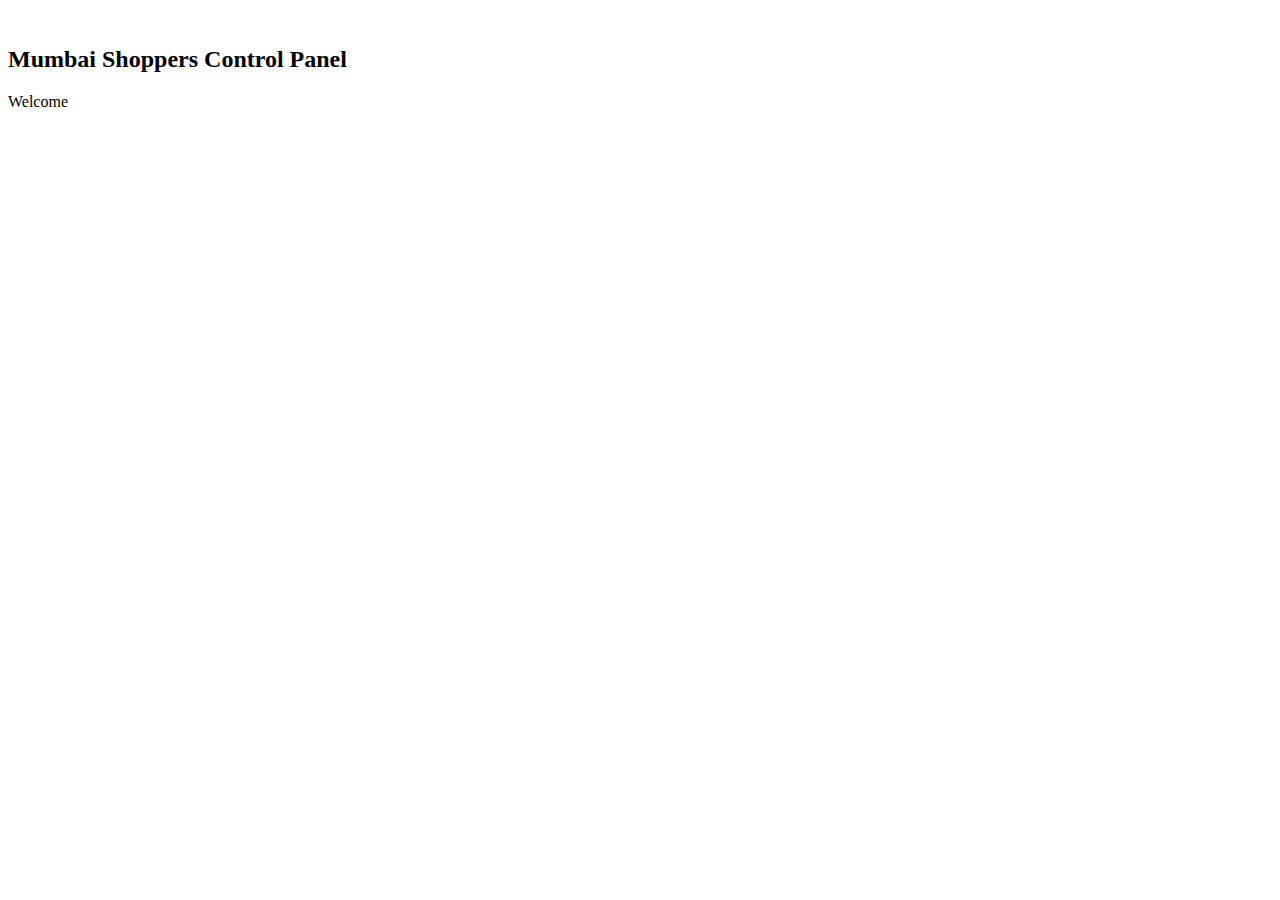
<file: src/main/resources/templates/index.html>
<!DOCTYPE html>
<html xmlns="http://www.thymeleaf.org"
	xmlns:sec="https://www.thymeleaf.org/thymeleaf-extras-springsecurity5">
<head th:replace="fragments :: page_head('Home - Mumbai Shoppers')" />
<body>

	<div class="container-fluid">
		<div th:replace="navigation :: menu"></div>

		<br>

		<div>
			<h2>Mumbai Shoppers Control Panel</h2>
			Welcome

			<a class="link-primary" th:href="@{/account}"
				sec:authentication="principal.fullname"></a>
			<span sec:authentication="principal.authorities"></span>
		</div>

		<br>

		<div th:replace="fragments :: footer"></div>

	</div>

</body>
</html>
</file>
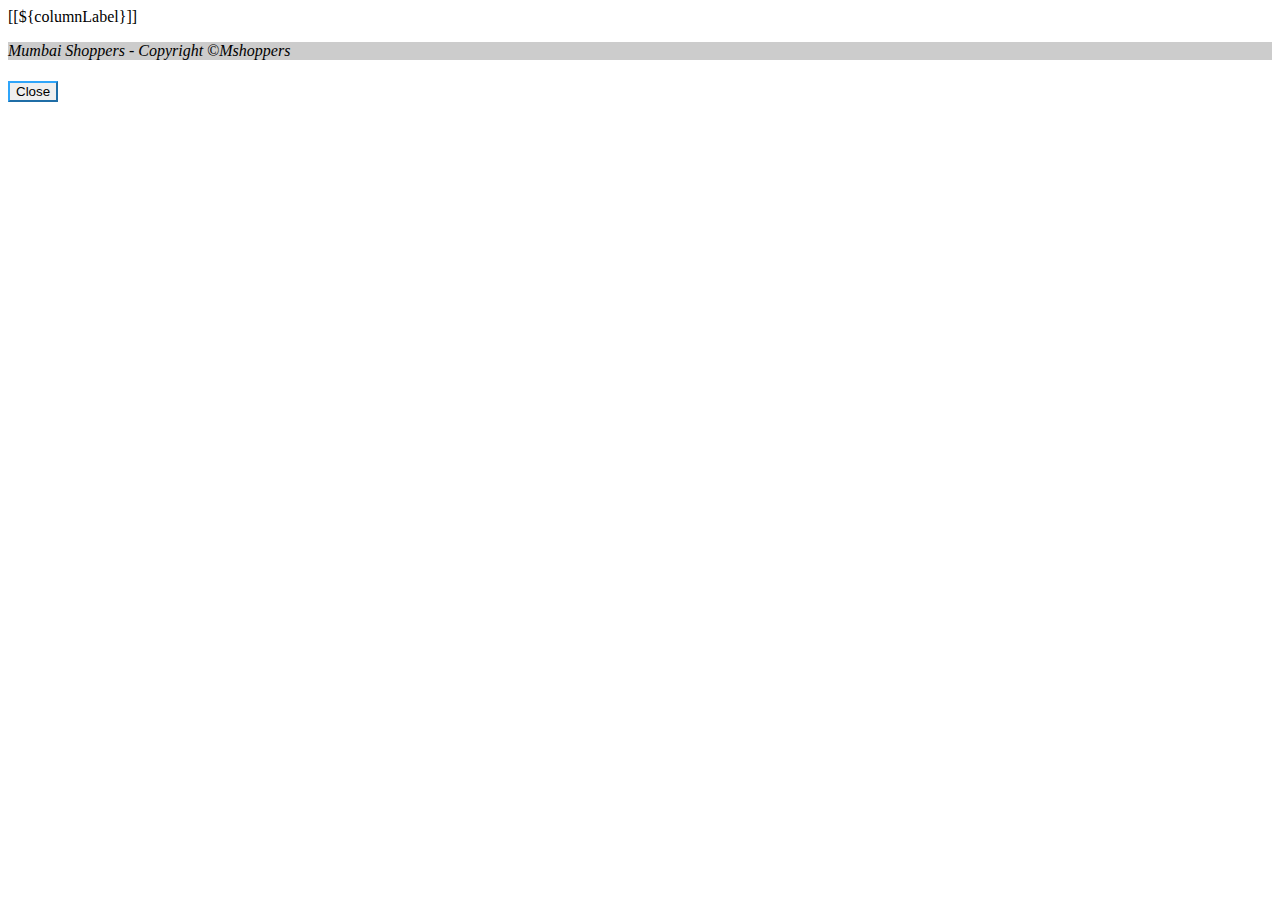
<file: src/main/resources/templates/fragments.html>
<!DOCTYPE html>
<html xmlns="http://www.thymeleaf.org">
<head th:fragment="page_head(title)">
<meta http-equiv="Content-Type" content="text/html; charset=UTF-8">
<meta name="viewport"
	content="width=device-width, initial-scale=1.0, minimum-scale=1.0">

<title>[[${title}]]</title>

<link rel="stylesheet" type="text/css"
	th:href="@{/webjars/bootstrap/css/bootstrap.min.css}">
<link rel="stylesheet" type="text/css" th:href="@{/style.css}">
<link rel="stylesheet" type="text/css" th:href="@{/fontawesome/all.css}">

<script type="text/javascript" th:src="@{/js/common.js}"></script>
<script type="text/javascript" th:src="@{/webjars/jquery/jquery.min.js}"></script>
<script type="text/javascript"
	th:src="@{/webjars/bootstrap/js/bootstrap.min.js}"></script>
</head>
<body>
	<th th:fragment="column_link(fieldName, columnLabel, removeTag)"
		th:remove="${removeTag}" class="text-center"><a
			class="text-black"
			th:href="@{/users/page/{currentPage}?sortField={sortField}&sortDir={sortDir}&keyword={keyword}(currentPage=${currentPage}, sortField=${fieldName}, sortDir=${sortField != fieldName ? 'asc' : reverseSortDir}, keyword=${keyword==null ? '' : keyword})}">
			[[${columnLabel}]]</a> <span th:if="${sortField == fieldName}"
		th:class="${sortDir == 'asc' ? 'fas fa-sort-up' : 'fas fa-sort-down'}"></span></th>

	<div th:fragment="footer">
		<p class="text-center m-3 p-3 text-white"
			style="background-color: rgba(0, 0, 0, 0.2)">
			<em>Mumbai Shoppers - Copyright &copy;Mshoppers</em>
		</p>
	</div>

	<!-- Warning and Success pop-ups -->
	<div class="modal fade text-center" id="modalDialog" th:fragment="pop-up">
		<div class="modal-dialog">
			<div class="modal-content">
				<div class="modal-header text-center"
					style="background-color: #2fa5fa !important; color: white">
					<h4 class="modal-title" id="modalTitleGeneral"></h4>
				</div>

				<div class="modal-body">
					<span id="modalBody"></span>
				</div>

				<div class="modal-footer">
					<button type="button" class="btn btn-outline-danger btn-lg"
						aria-pressed="true" data-bs-dismiss="modal"
						style="border-color: #2fa5fa !important;">Close</button>
				</div>
			</div>
		</div>
	</div>
</body>
</html>
</file>
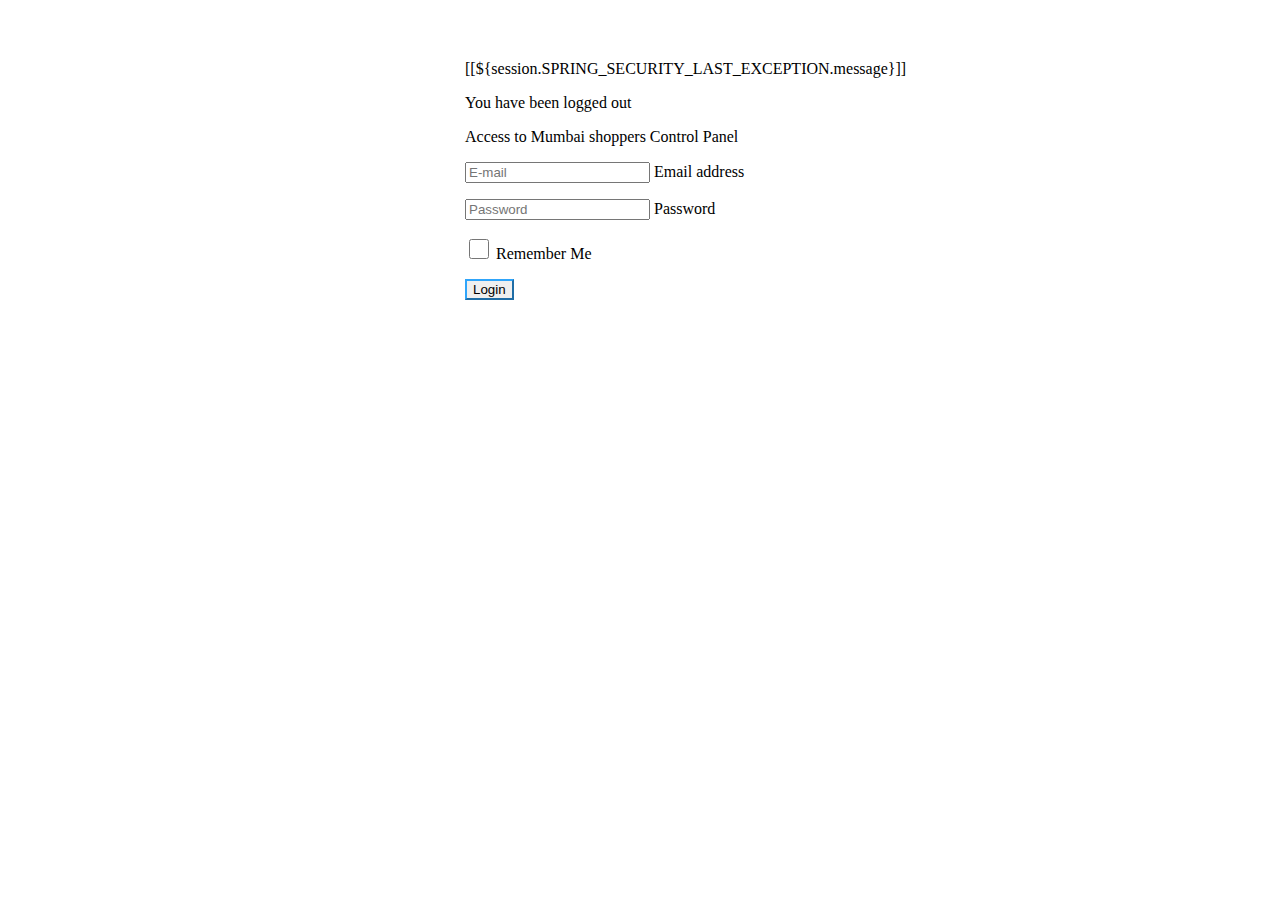
<file: src/main/resources/templates/login.html>
<!DOCTYPE html>
<html xmlns="http://www.thymeleaf.org">
<head>

<meta http-equiv="Content-Type" content="text/html; charset=UTF-8">
<meta name="viewport"
	content="width=device-width, initial-scale=1.0, minimum-scale=1.0">

<title>Login - Mumbai Shoppers Admin</title>

<link rel="stylesheet" type="text/css"
	th:href="@{/webjars/bootstrap/css/bootstrap.min.css}">
<link rel="stylesheet" type="text/css" th:href="@{/style.css}">
<link rel="stylesheet" type="text/css" th:href="@{/fontawesome/all.css}">

<script type="text/javascript" th:src="@{/webjars/jquery/jquery.min.js}"></script>
<script type="text/javascript"
	th:src="@{/webjars/bootstrap/js/bootstrap.min.js}"></script>

</head>
<body>

	<div class="container-fluid text-center">

		<div>
			<img class="rounded fa-fade" th:src="@{/images/logo.png}">
		</div>

		<br>

		<div>
			<form th:action="@{/login}" method="post"
				style="max-width: 350px; margin: 0 auto">

				<div th:if="${param.error}">
					<p class="text-danger">[[${session.SPRING_SECURITY_LAST_EXCEPTION.message}]]</p>
				</div>

				<div th:if="${param.logout}">
					<p class="text-warning">You have been logged out</p>
				</div>

				<div class="border border-secondary rounded p-3">
					<p>Access to Mumbai shoppers Control Panel</p>
					<p class="form-floating mb-3">
						<input type="email" placeholder="E-mail" name="email"
							class="form-control" id="floatingInput" required />
						<label for="floatingInput">Email address</label>
					</p>
					<p class="form-floating">
						<input type="password" placeholder="Password" name="password"
							class="form-control" id="floatingPassword" required />
						<label for="floatingPassword">Password</label>
					</p>
					<p>
						<input class="mt-3" type="checkbox" name="remember-me"
							id="remember-me" style="width: 20px; height: 20px;" />
						<label class="mb-2">Remember Me</label>
					</p>
					<p>
						<input type="submit" value="Login" class="btn btn-outline-primary"
							style="border-color: #2fa5fa !important;" />
					</p>
				</div>
			</form>
		</div>

		<br>

		<div th:replace="fragments :: footer"></div>

	</div>

	<script type="text/javascript">
		window.onload = function() {
			setTimeout(function() {
				$("#logoIcon").removeClass("fa-beat");
			}, 500);
		};
	</script>

</body>
</html>
</file>
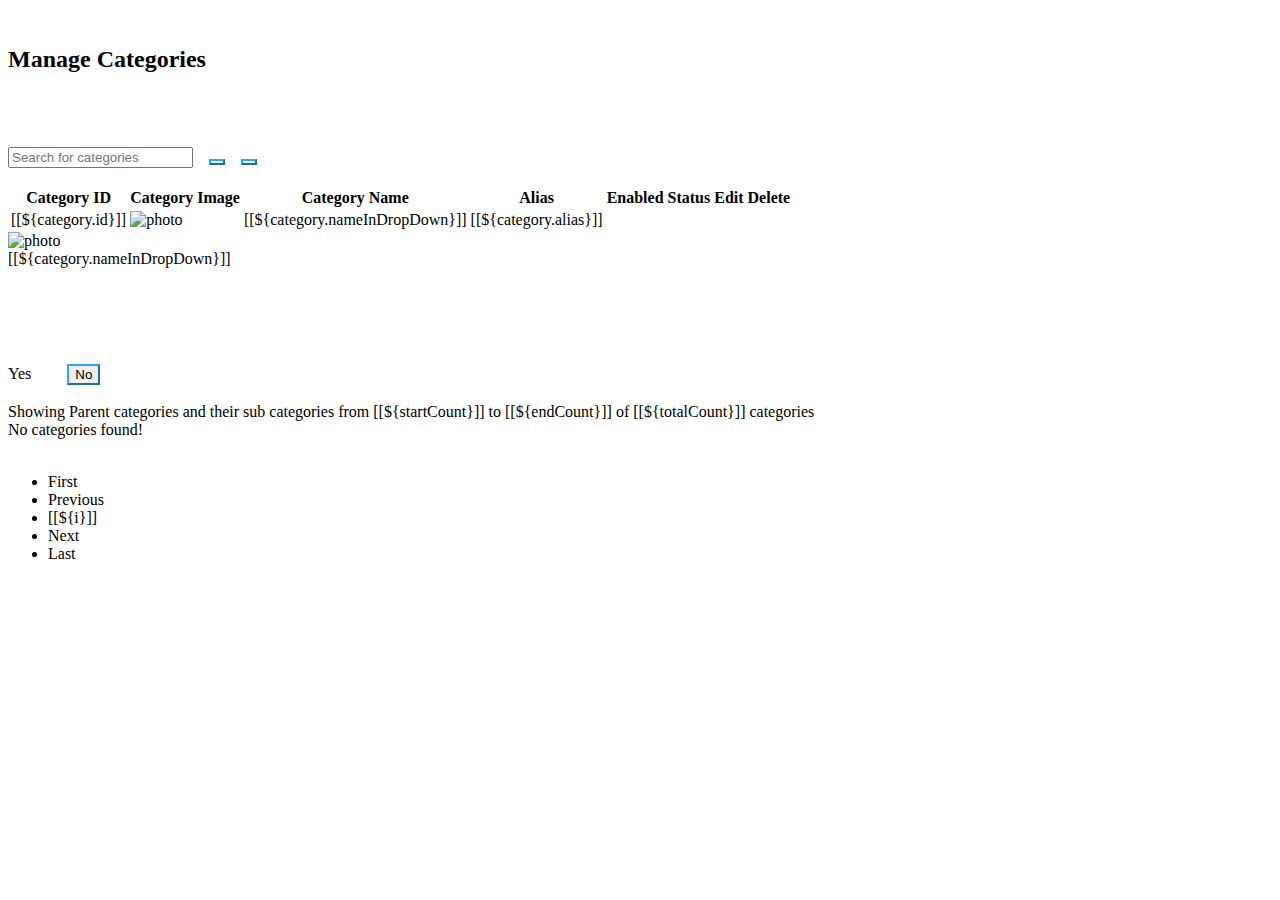
<file: src/main/resources/templates/category_pages/categories.html>
<!DOCTYPE html>
<html xmlns="http://www.thymeleaf.org">
<head th:replace="fragments :: page_head(${pageTitle})" />
<body>

	<div class="container-fluid">
		<div th:replace="navigation :: menu"></div>

		<br>

		<div>
			<h2>Manage Categories</h2>
			<br>
			<a th:href="@{/categories/new}" title="Create New Category"
				class="fas fa-user-plus fa-2x icon-dark"
				style="border-color: #2fa5fa !important;" aria-pressed="true"></a>
			&nbsp;&nbsp;
			<a th:href="@{/categories/export/csv}" title="Export to CSV"
				class="fas fa-file-csv fa-2x icon-dark"
				style="border-color: #2fa5fa !important;" aria-pressed="true">
				&nbsp;&nbsp; </a>
		</div>

		<br>

		<div>
			<form th:action="@{/categories/page/1}"
				class="form-inline d-flex flex-row">

				<input type="hidden" name="sortField" th:value="${sortField}">
				<input type="hidden" name="sortDir" th:value="${sortDir}">
				<input type="search" name="keyword" class="form-control col-3"
					required style="max-width: 250px;" th:value="${keyword}"
					placeholder="Search for categories">
				&nbsp;&nbsp;
				<button type="submit" title="Search"
					class="btn btn-outline-primary btn-sm"
					style="border-color: #2fa5fa !important;" aria-pressed="true">
					<i class="fas fa-search fa-2x icon-dark"></i>
				</button>
				&nbsp;&nbsp;
				<button type="button" class="btn btn-outline-danger btn-sm"
					title="Clear" aria-pressed="true"
					style="border-color: #2fa5fa !important;" onClick="clearFilter()">
					<i class="fas fa-eraser fa-2x icon-dark"></i>
				</button>
			</form>
		</div>

		<br>

		<div class="full-details">
			<table
				class="table table-responsive-xl table-striped table-bordered primary-color-background">
				<thead class="secondary-color-background">
					<tr>
						<th class="text-center">Category ID</th>

						<th class="text-center">Category Image</th>

						<th class="text-center"><a class="text-black"
								th:href="@{/categories/page/1?sortDir={sortDir}&sortField={sortField}&keyword={keyword}(sortDir = ${sortDir}, sortField = 'name', keyword = ${keyword == null ? '' : keyword})}">Category
								Name</a> <span th:if="${sortField == 'name'}"
							th:class="${sortDir == 'asc' ? 'fas fa-sort-up' : 'fas fa-sort-down'}"></span></th>

						<th class="hideable-column text-center"><a class="text-black"
								th:href="@{/categories/page/1?sortDir={sortDir}&sortField={sortField}&keyword={keyword}(sortDir = ${sortDir}, sortField = 'alias', keyword = ${keyword == null ? '' : keyword})}">Alias</a><span
							th:if="${sortField == 'alias'}"
							th:class="${sortDir == 'asc' ? 'fas fa-sort-up' : 'fas fa-sort-down'}"></span></th>

						<th class="text-center">Enabled Status</th>

						<th class="text-center">Edit</th>

						<th class="text-center">Delete</th>
					</tr>
				</thead>
				<tbody>
					<tr th:each="category : ${categories}">
						<td class="text-center">[[${category.id}]]</td>
						<td class="text-center"><img
								alt="photo" th:src="@{${category.CategoryImagePath}}"
								style="max-width: 100px; max-height: 200px;"></td>
						<td class="text-center">[[${category.nameInDropDown}]]</td>
						<td class="hideable-column text-center">[[${category.alias}]]</td>
						<td class="text-center"><a
								th:if="${category.isEnabled == true}"
								th:href="@{/category/changestatus/false/{id}(id=${category.id})}"
								class="fa-solid fa-check fa-2x text-success"
								title="Disable this User"></a> <a
								th:if="${category.isEnabled == false}"
								th:href="@{/category/changestatus/true/{id}(id=${category.id})}"
								class="fa-solid fa-xmark fa-2x text-danger"
								title="Enable this User"></a></td>
						<td class="text-center"><a
								th:href="@{/category/edit/{id}(id=${category.id})}"
								class="fa-solid fa-user-pen fa-2x icon-secondary"
								title="Edit this category"></a></td>
						<td class="text-center"><a
								th:categoryIdDelete="${category.id}"
								th:categoryName="${category.name}"
								th:if="${category.hasChildren == false}"
								class="fa-solid fa-trash-can fa-2x text-danger link-delete make-hand-cursor"
								title="Delete this user"></a></td>
					</tr>
				</tbody>
			</table>
		</div>
		
		<!-- For Smaller screens -->
			<div class="less-details">
				<div th:each="category : ${categories}" class="row m-1">
					<div class="col-4">
						<span th:if="${category.image == null}"
							class="fas fa-portrait fa-2x icon-secondary"></span>
						<img th:if="${category.image!= null}" alt="photo"
							th:src="@{${category.CategoryImagePath}}"
							style="max-width: 100px; max-height: 200px;">
					</div>
					<div class="col-8">
						<div>[[${category.nameInDropDown}]]</div>
						<div clas="mt-2">
							<a th:if="${category.isEnabled == true}"
								th:href="@{/category/changestatus/false/{id}(id=${category.id})}"
								class="fa-solid fa-check fa-2x text-success"
								title="Disable this Category"></a>
							<a th:if="${category.isEnabled == false}"
								th:href="@{/category/changestatus/true/{id}(id=${category.id})}"
								class="fa-solid fa-xmark fa-2x text-danger"
								title="Enable this Category"></a>
							&nbsp;&nbsp;
							<a th:href="@{/category/edit/{id}(id=${category.id})}"
								class="fa-solid fa-user-pen fa-2x icon-secondary"
								title="Edit this category"></a>
							&nbsp;&nbsp;
							<a th:categoryIdDelete="${category.id}"
								th:categoryName="${category.name}"
								th:if="${category.hasChildren == false}"
								class="fa-solid fa-trash-can fa-2x text-danger link-delete make-hand-cursor"
								title="Delete this Category"></a>
							&nbsp;&nbsp;
						</div>
					</div>
					<div>&nbsp;</div>
				</div>
			</div>
			
			<div class="modal fade text-center" id="deleteDialog">
				<div class="modal-dialog">
					<div class="modal-content">
						<div class="modal-header text-center bg-danger"
							style="color: white">
							<h4 class="modal-title" id="modalTitle">Please Confirm</h4>
						</div>

						<div class="modal-body">
							<span id="modalBodyDelete"></span>
						</div>

						<div class="modal-footer">
							<a type="button" class="btn btn-outline-danger btn-lg"
								style="border-color: #2fa5fa !important;" aria-pressed="true"
								id="deleteCategoryButton">Yes</a>
							&nbsp;&nbsp;&nbsp;&nbsp;&nbsp;&nbsp;&nbsp;
							<button type="button" data-bs-dismiss="modal"
								class="btn btn-outline-primary btn-lg" aria-pressed="true"
								style="border-color: #2fa5fa !important;">No</button>

						</div>

					</div>
				</div>
			</div>

			<br>

			<!-- 		Pagination -->
			<div class="text-center m-1"
				th:if="${totalCount>0 && startCount<totalCount}">
				<span>Showing Parent categories and their sub categories from
					[[${startCount}]] to [[${endCount}]] of [[${totalCount}]]
					categories</span>
			</div>

			<div class="text-center m-1"
				th:if="${totalCount==0 || startCount>totalCount}">
				<span>No categories found!</span>
			</div>

			<br>

			<div th:if="${totalPages>1}">
				<nav aria-label="Page navigation example">
					<ul class="pagination justify-content-center flex-wrap">

						<li class="page-item">
							<a class="page-link"
								th:href="@{/categories/page/1/?sortField={sortField}&sortDir={sortDir}&keyword={keyword}(sortField=${sortField}, sortDir=${sortDir}, keyword=${keyword==null ? '' : keyword})}"
								id="firstPageButton">First</a>
						</li>

						<li class="page-item" th:if="${currentPage > 1}">
							<a class="page-link" id="previousPageButton"
								th:href="@{/categories/page/{previous}/?sortField={sortField}&sortDir={sortDir}&keyword={keyword}(previous = ${currentPage-1 == 0 ? currentPage : currentPage-1}, sortField=${sortField}, sortDir=${sortDir}, keyword=${keyword==null ? '' : keyword})}">Previous</a>
						</li>

						<li
							th:class="${currentPage != i ? 'page-item' : 'page-item active'}"
							th:each="i : ${#numbers.sequence(1, totalPages)}">
							<a class="page-link"
								th:href="@{/categories/page/{i}/?sortField={sortField}&sortDir={sortDir}&keyword={keyword}(i=${i}, sortField=${sortField}, sortDir=${sortDir}, keyword=${keyword==null ? '' : keyword})}">[[${i}]]</a>
						</li>

						<li class="page-item" th:if="${currentPage < totalPages}">
							<a class="page-link" id="nextPageButton"
								th:href="@{/categories/page/{next}/?sortField={sortField}&sortDir={sortDir}&keyword={keyword}(next = ${currentPage+1}, sortField=${sortField}, sortDir=${sortDir}, keyword=${keyword==null ? '' : keyword})}">Next</a>
						</li>

						<li class="page-item">
							<a class="page-link"
								th:href="@{/categories/page/{last}/?sortField={sortField}&sortDir={sortDir}&keyword={keyword}(last=${totalPages}, sortField=${sortField}, sortDir=${sortDir}, keyword=${keyword==null ? '' : keyword})}"
								id="lastPageButton">Last</a>
						</li>

					</ul>
				</nav>
			</div>


			<div th:replace="fragments :: pop-up"></div>


			<div th:replace="fragments :: footer"></div>

		<script>
			/* General dialog box for saving, updating user not found etc */
			flag = "[[${message}]]";
			window.onload = function() {
				if (flag != "") {
					showSuccessMessage();
					setTimeout(function() {
						$("#modalDialog").modal('hide');
					}, 3000);
				} else {

				}

			};

			function showSuccessMessage() {
				$("#modalTitleGeneral").text("[[${modalTitle}]]");
				$("#modalBody").text(flag);
				$("#modalDialog").modal('show');
			}

			function clearFilter() {
				window.location = "[[@{/categories}]]";
			};

			/* For deleting Categories */
			$(document).ready(
					function() {
						$(".link-delete").on(
								"click",
								function() {
									var location = "[[@{/categories/delete/}]]"
											+ $(this).attr("categoryIdDelete");
									$("#deleteCategoryButton").attr("href",
											location);
									$("#modalBodyDelete").text(
											"Do you want to delete category "
													+ $(this).attr(
															"categoryName")
													+ " ?");
									$("#deleteDialog").modal("show");

								});
					});
		</script>
</body>
</html>
</file>
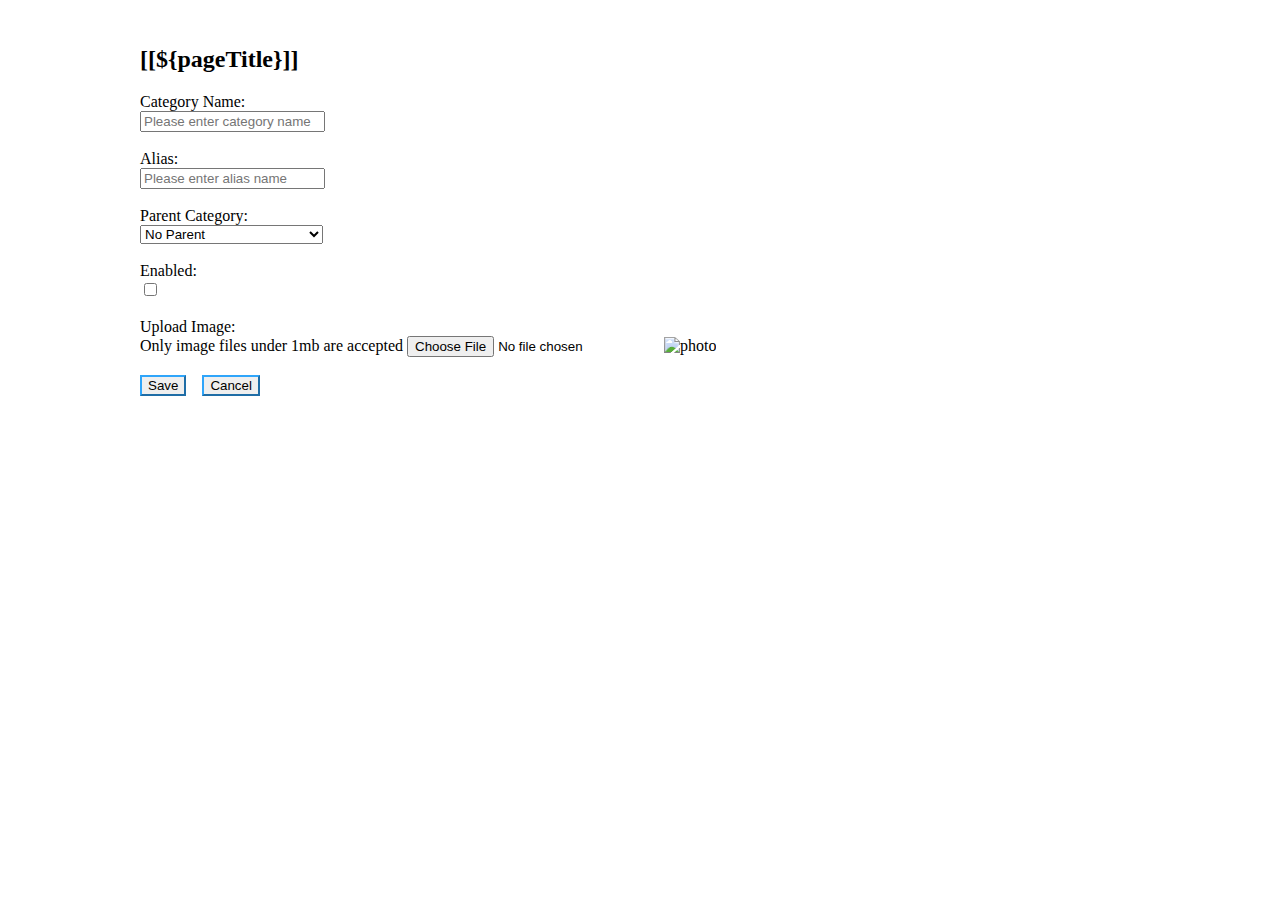
<file: src/main/resources/templates/category_pages/category_form.html>
<!DOCTYPE html>
<html xmlns="http://www.thymeleaf.org">
<head th:replace="fragments :: page_head(${pageTitle})" />
<body>

	<div class="container-fluid">
		<div th:replace="navigation :: menu"></div>

		<br>

		<form th:action="@{/categories/save}" th:object="${category}"
			method="post" style="max-width: 1000px; margin: 0 auto"
			onsubmit="return checkCategoryUnique(this)"
			enctype="multipart/form-data">

			<input type="hidden" id="id" th:field="*{id}">

			<div>
				<h2>
					<i class="fa-regular fa-circle-right"></i> [[${pageTitle}]]
				</h2>
			</div>

			<div class="border rounded p-3"
				style="border-color: #2fa5fa !important; border-width: thin medium !important;">

				<div class="form-group row p-2">
					<label class="col-sm-4 col-form-label">Category Name:</label>

					<div class="col-sm-8">

						<input class="form-control" type="text" th:field="*{name}"
							required minlength="3" maxlength="128" id="categoryName"
							placeholder="Please enter category name">

					</div>

				</div>

				<br>

				<div class="form-group row p-2">
					<label class="col-sm-4 col-form-label">Alias:</label>

					<div class="col-sm-8">

						<input class="form-control" type="text" th:field="*{alias}"
							required minlength="3" maxlength="64" id="categoryAlias"
							placeholder="Please enter alias name">

					</div>

				</div>

				<br>

				<div class="form-group row p-2">
					<label class="col-sm-4 col-form-label">Parent Category:</label>

					<div class="col-sm-8">

						<select class="form-select" th:field="*{parent}">
							<option value="0">No Parent</option>
							<th:block th:each="cat : ${categories}">
								<option th:value="${cat.id}">[[${cat.nameInDropDown}]]</option>
							</th:block>
						</select>

					</div>

				</div>

				<br>


				<div class="form-group row p-2">
					<label class="col-sm-4 col-form-label">Enabled: </label>

					<div class="col-sm-8">
						<input type="checkbox" th:field="*{isEnabled}" 
							class="form-check-input form-switch m-2" />
					</div>

				</div>

				<br>

				<div class="form-group row p-2">
					<label class="col-sm-4 col-form-label">Upload Image: </label>

					<div class="col-sm-6">
						<label for="formFileLabel" class="form-label icon-secondary">Only
							image files under 1mb are accepted</label>
						<input type="file" class="form-control mb-3" id="formFile"
							name="imageFile" accept="image/png, image/jpeg" />
						<img alt="photo" class="img-fluid" id="thumbnail"
							th:src="@{${category.CategoryImagePath}}">
						<input type="hidden" id="categoryImageID" th:field="*{image}">
					</div>

				</div>

				<br>

				<div class="text-center">

					<input type="submit" value="Save"
						class="btn btn-outline-primary btn-lg"
						style="border-color: #2fa5fa !important;" aria-pressed="true" />
					&nbsp;&nbsp;
					<input type="button" value="Cancel"
						class="btn btn-outline-danger btn-lg" aria-pressed="true"
						style="border-color: #2fa5fa !important;" id="buttonCancel" />

				</div>

			</div>
		</form>

		<br>

		<div th:replace="fragments :: pop-up"></div>

		<div th:replace="fragments :: footer"></div>

	</div>

	<script type="text/javascript">
		moduleUrl = "[[@{/categories}]]";
		$("document").ready(function() {
			isImagePresent = $("#categoryImageID").val();
			if (isImagePresent === undefined || isImagePresent === "") {
				$("#formFile").attr("required", "true");
			}
		});

		function checkCategoryUnique(form) {
			url = "[[@{/categories/check_category}]]";
			categoryName = $("#categoryName").val();
			categoryAlias = $("#categoryAlias").val();
			categoryId = $("#id").val();
			csrf_value = $("input[name='_csrf']").val();

			params = {
				name : categoryName,
				alias : categoryAlias,
				id : categoryId,
				_csrf : csrf_value
			};

			$.post(
					url,
					params,
					function(response) {
						var result = JSON.parse(response);
						if (result.status === "true") {
							form.submit();
						} else if (result.status === "false") {
							showWarningModal("Oops! Duplicate entries found!",
									result.message);
						} else {
							showWarningModal("Server error: 500",
									"Could not connect to server, sorry");
						}
					}).fail(
					function() {
						showWarningModal("Server error: 500",
								"Could not connect to server, sorry");
					});
			return false;
		};
	</script>
	<script th:src="@{/js/common_form.js}"></script>

</body>
</html>
</file>
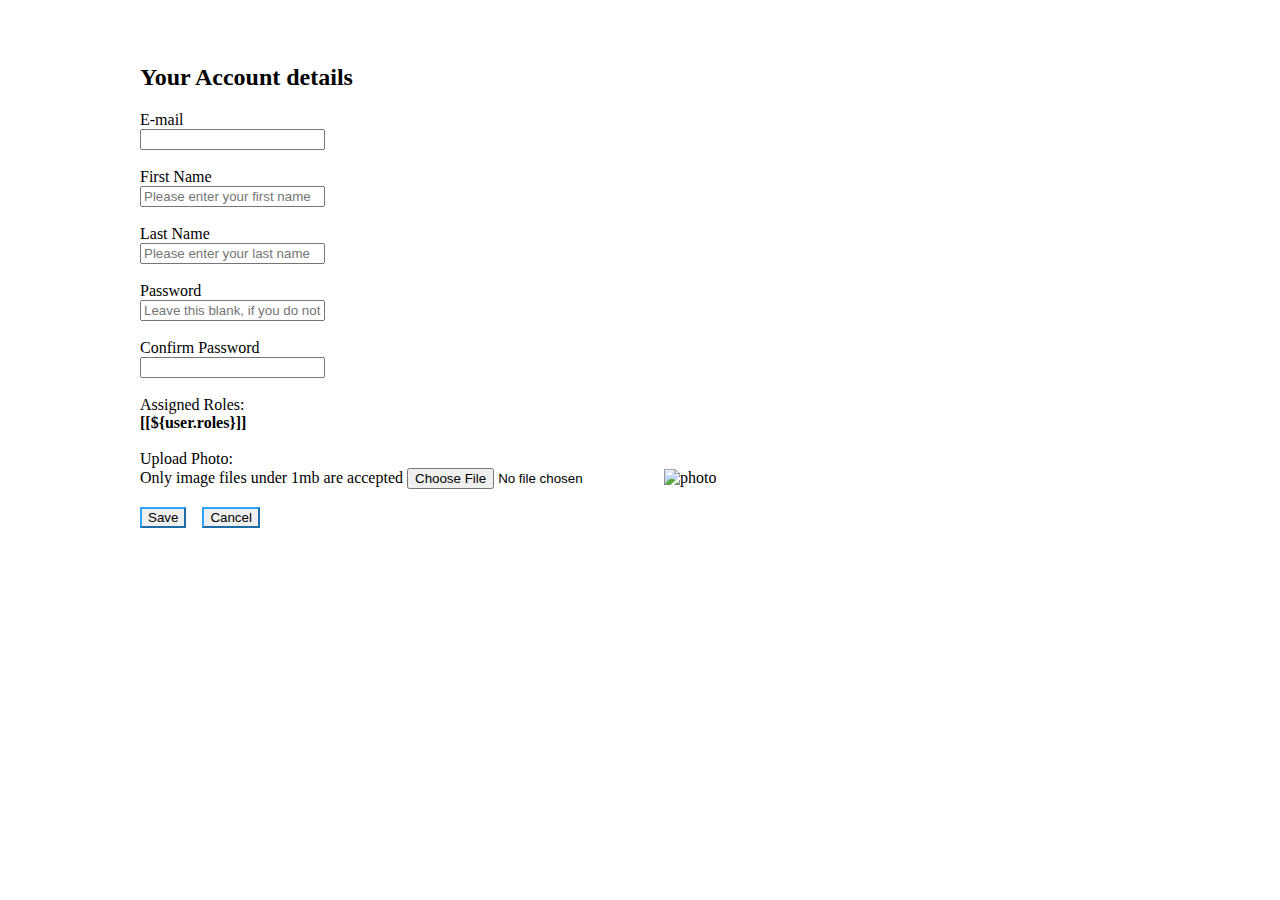
<file: src/main/resources/templates/user_pages/account_form.html>
<!DOCTYPE html>
<html xmlns="http://www.thymeleaf.org">
<head th:replace="fragments :: page_head('Your Account details')" />
<body>

	<div class="container-fluid">
		<div th:replace="navigation :: menu"></div>

		<br> <br>

		<form th:action="@{/account/update}" th:object="${user}" method="post"
			style="max-width: 1000px; margin: 0 auto"
			enctype="multipart/form-data">

			<input type="hidden" th:field="*{id}">

			<div>
				<h2>
					<i class="fa-regular fa-circle-right"></i> Your Account details
				</h2>
			</div>

			<div class="border rounded p-3"
				style="border-color: #2fa5fa !important; border-width: thin medium !important;">

				<div class="form-group row p-2">
					<label class="col-sm-4 col-form-label">E-mail</label>

					<div class="col-sm-8">

						<input class="form-control" type="email" th:field="*{email}"
							readonly="readonly">

					</div>

				</div>

				<br>

				<div class="form-group row p-2">
					<label class="col-sm-4 col-form-label">First Name</label>

					<div class="col-sm-8">

						<input class="form-control" type="text" th:field="*{firstName}"
							required minlength="1" maxlength="45"
							placeholder="Please enter your first name">

					</div>

				</div>

				<br>

				<div class="form-group row p-2">
					<label class="col-sm-4 col-form-label">Last Name</label>

					<div class="col-sm-8">

						<input class="form-control" type="text" th:field="*{lastName}"
							required minlength="1" maxlength="45"
							placeholder="Please enter your last name">

					</div>

				</div>

				<br>

				<div class="form-group row p-2">
					<label class="col-sm-4 col-form-label">Password</label>

					<div class="col-sm-8">
						<input class="form-control" type="password" th:field="*{password}"
							placeholder="Leave this blank, if you do not want to change the password"
							minlength="8" maxlength="20"
							oninput="checkPasswordMatch(document.getElementById('confirmPassword'))">
					</div>

				</div>

				<br>

				<div class="form-group row p-2">
					<label class="col-sm-4 col-form-label">Confirm Password</label>

					<div class="col-sm-8">
						<input class="form-control" oninput="checkPasswordMatch(this)"
							id="confirmPassword" type="password" minlength="8" maxlength="20">
					</div>

				</div>

				<br>

				<div class="form-group row p-2">
					<label class="col-sm-4 col-form-label">Assigned Roles: </label>

					<div class="col-sm-8">
						<span><b>[[${user.roles}]]</b></span>
					</div>

				</div>

				<br>

				<div class="form-group row p-2">
					<label class="col-sm-4 col-form-label">Upload Photo: </label>

					<div class="col-sm-6">

						<label for="formFileLabel" class="form-label icon-secondary">Only
							image files under 1mb are accepted</label>
						<input type="file" class="form-control mb-3" id="formFile"
							name="image" accept="image/png, image/jpeg" />
						<img alt="photo" class="img-fluid" id="thumbnail"
							th:src="@{${user.UserPhotoPath}}">
						<input type="hidden" th:field="*{photos}">
					</div>

				</div>

				<br>

				<div class="text-center">

					<input type="submit" value="Save"
						class="btn btn-outline-primary btn-lg"
						style="border-color: #2fa5fa !important;" aria-pressed="true" />
					&nbsp;&nbsp;
					<input type="button" value="Cancel"
						class="btn btn-outline-danger btn-lg" aria-pressed="true"
						style="border-color: #2fa5fa !important;" id="buttonCancel" />

				</div>

			</div>
		</form>

		<br>

		<div th:replace="fragments :: pop-up"></div>

		<div th:replace="fragments :: footer"></div>

	</div>

	<script type="text/javascript">
		moduleUrl = "[[@{/}]]";
		flag = "[[${message}]]";

		window.onload = function() {
			if (flag != "") {
				showSuccessMessage();
				setTimeout(function() {
					$("#modalDialog").modal('hide');
				}, 3000);
			} else {

			}
		};

		function showSuccessMessage() {
			$("#modalTitleGeneral").text("[[${modalTitle}]]");
			$("#modalBody").text(flag);
			$("#modalDialog").modal('show');
		}

		function checkPasswordMatch(confirmPassword) {
			if (confirmPassword.value != $("#password").val()) {
				confirmPassword.setCustomValidity("Passwords do not match!");
			} else {
				confirmPassword.setCustomValidity("");
			}
		};
	</script>
	<script th:src="@{/js/common_form.js}"></script>
</body>
</html>
</file>
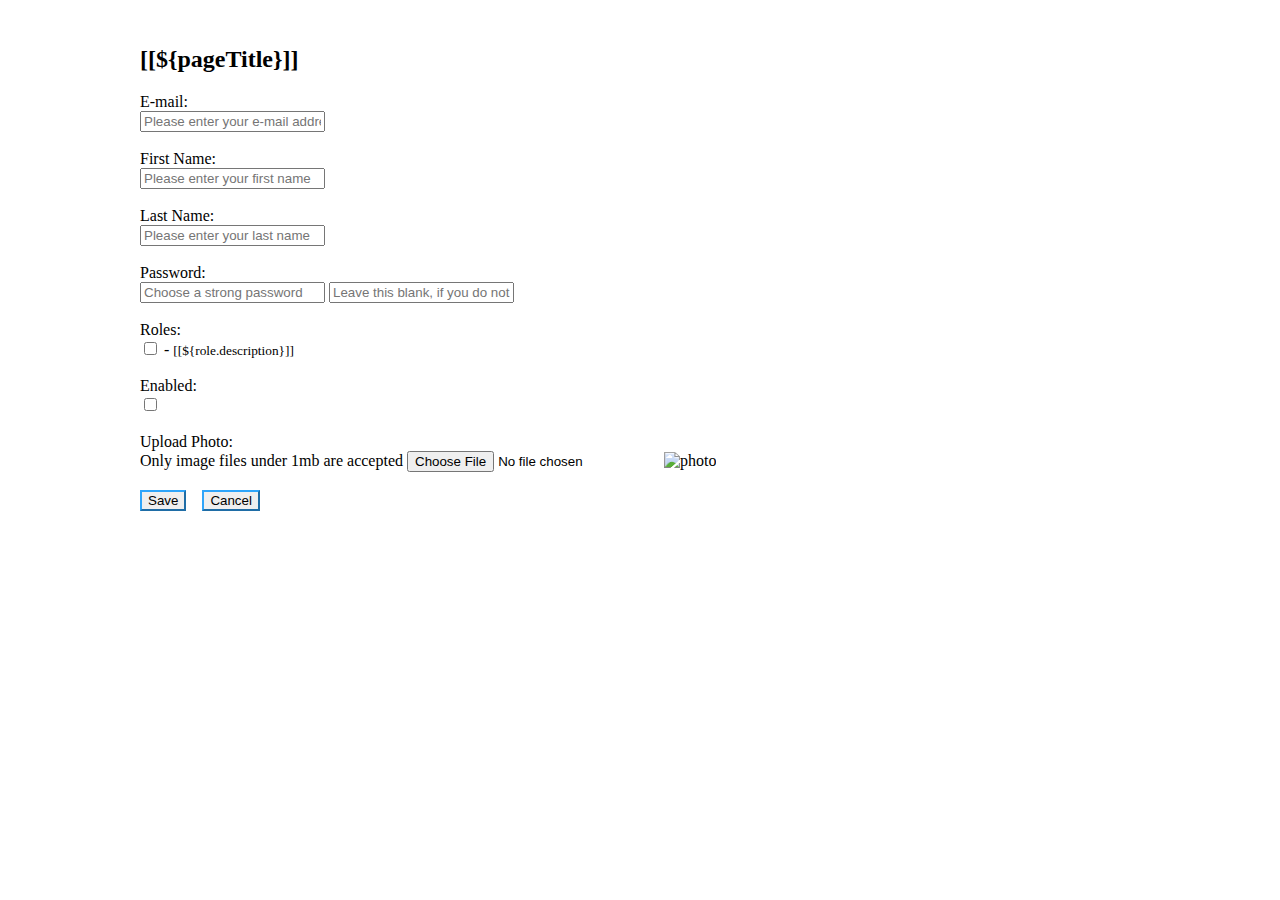
<file: src/main/resources/templates/user_pages/user_form.html>
<!DOCTYPE html>
<html xmlns="http://www.thymeleaf.org">
<head th:replace="fragments :: page_head(${pageTitle})" />
<body>

	<div class="container-fluid">
		<div th:replace="navigation :: menu"></div>

		<br>

		<form th:action="@{/users/save}" th:object="${user}" method="post"
			style="max-width: 1000px; margin: 0 auto"
			onsubmit="return checkEmailUnique(this)"
			enctype="multipart/form-data">

			<input type="hidden" th:field="*{id}">

			<div>
				<h2>
					<i class="fa-regular fa-circle-right"></i> [[${pageTitle}]]
				</h2>
			</div>

			<div class="border rounded p-3"
				style="border-color: #2fa5fa !important; border-width: thin medium !important;">

				<div class="form-group row p-2">
					<label class="col-sm-4 col-form-label">E-mail:</label>

					<div class="col-sm-8">

						<input class="form-control" type="email" th:field="*{email}"
							required minlength="7" maxlength="128"
							placeholder="Please enter your e-mail address">

					</div>

				</div>

				<br>

				<div class="form-group row p-2">
					<label class="col-sm-4 col-form-label">First Name:</label>

					<div class="col-sm-8">

						<input class="form-control" type="text" th:field="*{firstName}"
							required minlength="1" maxlength="45"
							placeholder="Please enter your first name">

					</div>

				</div>

				<br>

				<div class="form-group row p-2">
					<label class="col-sm-4 col-form-label">Last Name:</label>

					<div class="col-sm-8">

						<input class="form-control" type="text" th:field="*{lastName}"
							required minlength="1" maxlength="45"
							placeholder="Please enter your last name">

					</div>

				</div>

				<br>

				<div class="form-group row p-2">
					<label class="col-sm-4 col-form-label">Password:</label>

					<div class="col-sm-8">

						<input th:if="${user.id == null}" class="form-control"
							type="password" th:field="*{password}" required minlength="8"
							maxlength="20" placeholder="Choose a strong password">
						<input th:if="${user.id != null}" class="form-control"
							type="password" th:field="*{password}" minlength="8"
							maxlength="20"
							placeholder="Leave this blank, if you do not want to change the password">

					</div>

				</div>

				<br>

				<div class="form-group row p-2">
					<label class="col-sm-4 col-form-label">Roles: </label>

					<div class="col-sm-8">

						<th:block th:each="role : ${roles}">

							<input type="checkbox" th:field="*{roles}" th:text="${role.name}"
								th:value="${role.id}" class="form-check-input form-switch m-2 " />
								
					 - <small>[[${role.description}]]</small>

							<br />

						</th:block>

					</div>

				</div>

				<br>


				<div class="form-group row p-2">
					<label class="col-sm-4 col-form-label">Enabled: </label>

					<div class="col-sm-8">
						<input type="checkbox" th:field="*{enabled}"
							class="form-check-input form-switch m-2" />
					</div>

				</div>

				<br>

				<div class="form-group row p-2">
					<label class="col-sm-4 col-form-label">Upload Photo: </label>

					<div class="col-sm-6">

						<label for="formFileLabel" class="form-label icon-secondary">Only
							image files under 1mb are accepted</label>
						<input type="file" class="form-control mb-3" id="formFile"
							name="image" accept="image/png, image/jpeg" />
						<img alt="photo" class="img-fluid" id="thumbnail"
							th:src="@{${user.UserPhotoPath}}">
						<input type="hidden" th:field="*{photos}">
					</div>

				</div>

				<br>

				<div class="text-center">

					<input type="submit" value="Save"
						class="btn btn-outline-primary btn-lg"
						style="border-color: #2fa5fa !important;" aria-pressed="true" />
					&nbsp;&nbsp;
					<input type="button" value="Cancel"
						class="btn btn-outline-danger btn-lg" aria-pressed="true"
						style="border-color: #2fa5fa !important;" id="buttonCancel" />

				</div>

			</div>
		</form>

		<br>

		<div th:replace="fragments :: pop-up"></div>

		<div th:replace="fragments :: footer"></div>

	</div>

	<script type="text/javascript">
		moduleUrl = "[[@{/users}]]";
		function checkEmailUnique(form) {
			url = "[[@{/users/check_email}]]";
			userEmail = $("#email").val();
			userId = $("#id").val();
			csrfValue = $("input[name='_csrf']").val();

			params = {
				id : userId,
				email : userEmail,
				_csrf : csrfValue
			};

			$
					.post(
							url,
							params,
							function(response) {
								if (response == "OK") {
									form.submit();
								} else if (response == "Duplicated") {
									showWarningModal(
											"Please try with another e-mail",
											"There is another user having the email "
													+ userEmail);
								} else {
									showWarningModal("Unknown error",
											"Unknown response from server: kindly try later");
								}
							}).fail(
							function() {
								showWarningModal("Server error: 500",
										"Could not connect to server, sorry");
							})

			return false;
		}
	</script>
	<script th:src="@{/js/common_form.js}"></script>

</body>
</html>
</file>
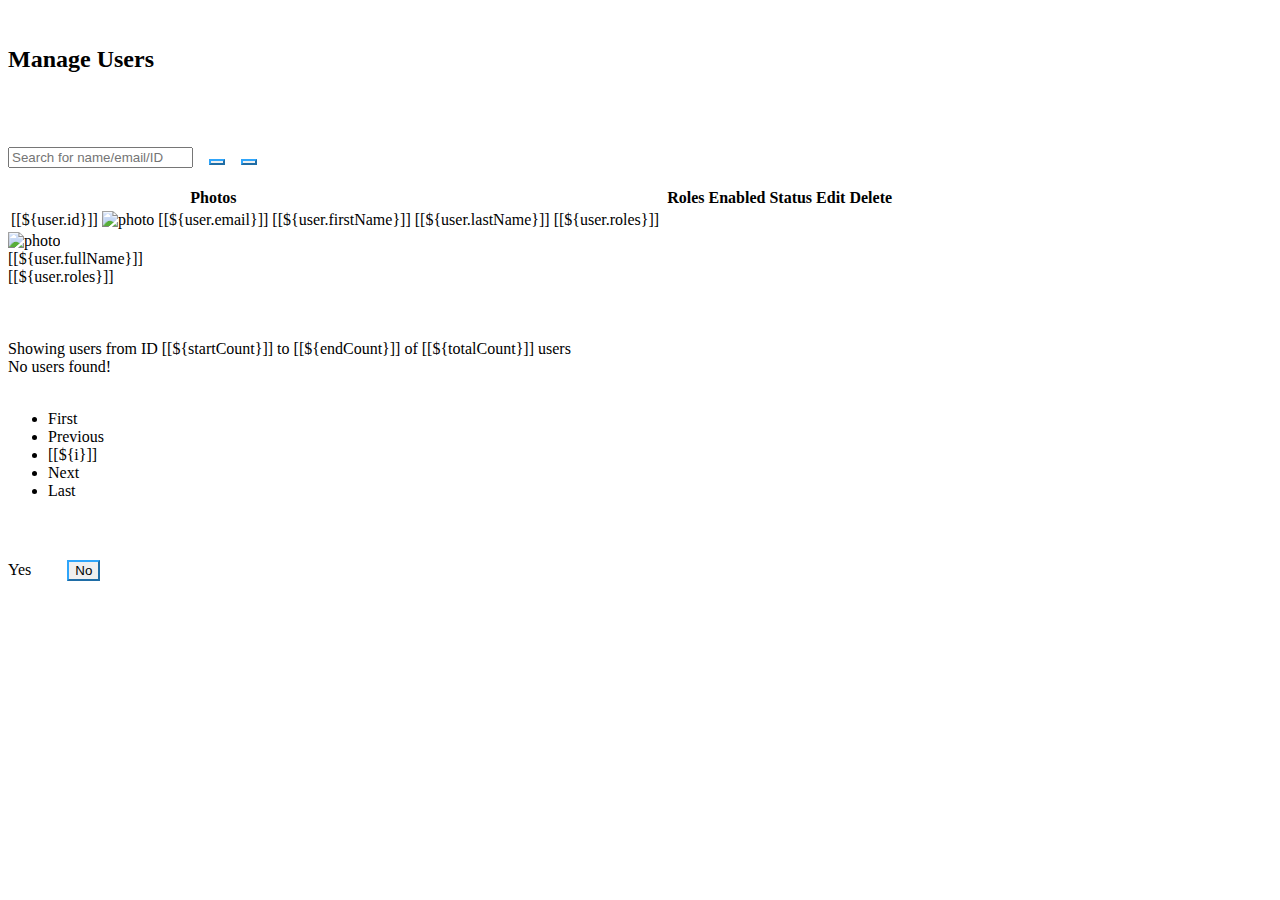
<file: src/main/resources/templates/user_pages/users.html>
<!DOCTYPE html>
<html xmlns="http://www.thymeleaf.org">
<head th:replace="fragments :: page_head(${pageTitle})" />
<body>

	<div class="container-fluid">
		<div th:replace="navigation :: menu"></div>

		<br>

		<div>
			<h2>Manage Users</h2>
			<br>
			<a th:href="@{/users/new}" title="Create New User"
				class="fas fa-user-plus fa-2x icon-dark"
				style="border-color: #2fa5fa !important;" aria-pressed="true"></a>
			&nbsp;&nbsp;
			<a th:href="@{/users/export/csv}" title="Export to CSV"
				class="fas fa-file-csv fa-2x icon-dark"
				style="border-color: #2fa5fa !important;" aria-pressed="true">
				&nbsp;&nbsp; </a>
			&nbsp;
			<a th:href="@{/users/export/excel}" title="Export to Excel"
				class="fas fa-file-excel fa-2x icon-dark"
				style="border-color: #2fa5fa !important;" aria-pressed="true">
				&nbsp;&nbsp; </a>
			&nbsp;
			<a th:href="@{/users/export/pdf}" title="Export to PDF"
				class="fas fa-file-pdf fa-2x icon-dark"
				style="border-color: #2fa5fa !important;" aria-pressed="true">&nbsp;&nbsp;
			</a>
		</div>

		<br>

		<div>
			<form th:action="@{/users/page/1}"
				class="form-inline d-flex flex-row">

				<input type="hidden" name="sortField" th:value="${sortField}">
				<input type="hidden" name="sortDir" th:value="${sortDir}">
				<input type="search" name="keyword" class="form-control col-3"
					required style="max-width: 250px;" th:value="${keyword}"
					placeholder="Search for name/email/ID">
				&nbsp;&nbsp;
				<button type="submit" title="Search"
					class="btn btn-outline-primary btn-sm"
					style="border-color: #2fa5fa !important;" aria-pressed="true">
					<i class="fas fa-search fa-2x icon-dark"></i>
				</button>
				&nbsp;&nbsp;
				<button type="button" class="btn btn-outline-danger btn-sm"
					title="Clear" aria-pressed="true"
					style="border-color: #2fa5fa !important;" onClick="clearFilter()">
					<i class="fas fa-eraser fa-2x icon-dark"></i>
				</button>
			</form>
		</div>

		<br>

		<div class="full-details">
			<table
				class="table table-responsive-xl table-striped table-bordered primary-color-background">
				<thead class="secondary-color-background">
					<tr>
						<th class="hideable-column text-center">
						<th th:replace="fragments :: column_link('id', 'User ID', 'tag')" />
						</th>

						<th class="text-center">Photos</th>

						<th class="hideable-column text-center">
						<th
							th:replace="fragments :: column_link('email', 'E-mail', 'tag')" />
						</th>

						<th
							th:replace="fragments :: column_link('firstName', 'First Name', 'none')" />

						<th
							th:replace="fragments :: column_link('lastName', 'Last Name', 'none')" />

						<th class="text-center">Roles</th>

						<th class="text-center">Enabled Status</th>

						<th class="text-center">Edit</th>

						<th class="text-center">Delete</th>
					</tr>
				</thead>
				<tbody>
					<tr th:each="user : ${userList}">
						<td class="hideable-column text-center">[[${user.id}]]</td>
						<td class="text-center"><img alt="photo"
								th:src="@{${user.UserPhotoPath}}"
								style="max-width: 100px; max-height: 200px;"></td>
						<td class="hideable-column text-center">[[${user.email}]]</td>
						<td class="text-center">[[${user.firstName}]]</td>
						<td class="text-center">[[${user.lastName}]]</td>
						<td class="text-center">[[${user.roles}]]</td>
						<td class="text-center"><a th:if="${user.enabled == true}"
								th:href="@{/users/changestatus/false/{id}(id=${user.id})}"
								class="fa-solid fa-check fa-2x text-success"
								title="Disable this User"></a> <a
								th:if="${user.enabled == false}"
								th:href="@{/users/changestatus/true/{id}(id=${user.id})}"
								class="fa-solid fa-xmark fa-2x text-danger"
								title="Enable this User"></a></td>
						<td class="text-center"><a
								th:href="@{/users/edit/{id}(id=${user.id})}"
								class="fa-solid fa-user-pen fa-2x icon-secondary"
								title="Edit this user"></a></td>
						<td class="text-center"><a th:userIdDelete="${user.id}"
								class="fa-solid fa-trash-can fa-2x text-danger link-delete make-hand-cursor"
								title="Delete this user"></a></td>
					</tr>
				</tbody>
			</table>
		</div>

		<!-- For Smaller screens -->
		<div class="less-details">
			<div th:each="user : ${userList}" class="row m-1">
				<div class="col-4">
					<span th:if="${user.photos == null}"
						class="fas fa-portrait fa-2x icon-secondary"></span>
					<img th:if="${user.photos != null}" alt="photo"
						th:src="@{${user.UserPhotoPath}}"
						style="max-width: 100px; max-height: 200px;">
				</div>
				<div class="col-8">
					<div>[[${user.fullName}]]</div>
					<div>[[${user.roles}]]</div>
					<div clas="mt-2">
						<a th:if="${user.enabled == true}"
							th:href="@{/users/changestatus/false/{id}(id=${user.id})}"
							class="fa-solid fa-check fa-2x text-success"
							title="Disable this User"></a>
						<a th:if="${user.enabled == false}"
							th:href="@{/users/changestatus/true/{id}(id=${user.id})}"
							class="fa-solid fa-xmark fa-2x text-danger"
							title="Enable this User"></a>
						&nbsp;&nbsp;
						<a th:href="@{/users/edit/{id}(id=${user.id})}"
							class="fa-solid fa-user-pen fa-2x icon-secondary"
							title="Edit this user"></a>
						&nbsp;&nbsp;
						<a th:userIdDelete="${user.id}"
							class="fa-solid fa-trash-can fa-2x text-danger link-delete make-hand-cursor"
							title="Delete this user"></a>
						&nbsp;&nbsp;
					</div>
				</div>
				<div>&nbsp;</div>
			</div>
		</div>

		<br>

		<!-- 		Pagination -->
		<div class="text-center m-1"
			th:if="${totalCount>0 && startCount<totalCount}">
			<span>Showing users from ID [[${startCount}]] to
				[[${endCount}]] of [[${totalCount}]] users</span>
		</div>

		<div class="text-center m-1"
			th:if="${totalCount==0 || startCount>totalCount}">
			<span>No users found!</span>
		</div>

		<br>

		<div th:if="${totalPages>1}">
			<nav aria-label="Page navigation example">
				<ul class="pagination justify-content-center flex-wrap">

					<li class="page-item">
						<a class="page-link"
							th:href="@{/users/page/1/?sortField={sortField}&sortDir={sortDir}&keyword={keyword}(sortField=${sortField}, sortDir=${sortDir}, keyword=${keyword==null ? '' : keyword})}"
							id="firstPageButton">First</a>
					</li>

					<li class="page-item">
						<a class="page-link" id="previousPageButton"
							th:href="@{/users/page/{previous}/?sortField={sortField}&sortDir={sortDir}&keyword={keyword}(previous = ${currentPage-1 == 0 ? currentPage : currentPage-1}, sortField=${sortField}, sortDir=${sortDir}, keyword=${keyword==null ? '' : keyword})}">Previous</a>
					</li>

					<li
						th:class="${currentPage != i ? 'page-item' : 'page-item active'}"
						th:each="i : ${#numbers.sequence(1, totalPages)}">
						<a class="page-link"
							th:href="@{/users/page/{i}/?sortField={sortField}&sortDir={sortDir}&keyword={keyword}(i=${i}, sortField=${sortField}, sortDir=${sortDir}, keyword=${keyword==null ? '' : keyword})}">[[${i}]]</a>
					</li>

					<li class="page-item">
						<a class="page-link" id="nextPageButton"
							th:href="@{/users/page/{next}/?sortField={sortField}&sortDir={sortDir}&keyword={keyword}(next = ${currentPage+1}, sortField=${sortField}, sortDir=${sortDir}, keyword=${keyword==null ? '' : keyword})}">Next</a>
					</li>

					<li class="page-item">
						<a class="page-link"
							th:href="@{/users/page/{last}/?sortField={sortField}&sortDir={sortDir}&keyword={keyword}(last=${totalPages}, sortField=${sortField}, sortDir=${sortDir}, keyword=${keyword==null ? '' : keyword})}"
							id="lastPageButton">Last</a>
					</li>

				</ul>
			</nav>
		</div>

		<div th:replace="fragments :: pop-up"></div>

		<div class="modal fade text-center" id="deleteDialog">
			<div class="modal-dialog">
				<div class="modal-content">
					<div class="modal-header text-center bg-danger"
						style="color: white">
						<h4 class="modal-title" id="modalTitle">Please Confirm</h4>
					</div>

					<div class="modal-body">
						<span id="modalBodyDelete"></span>
					</div>

					<div class="modal-footer">
						<a type="button" class="btn btn-outline-danger btn-lg"
							style="border-color: #2fa5fa !important;" aria-pressed="true"
							id="deleteUserButton">Yes</a>
						&nbsp;&nbsp;&nbsp;&nbsp;&nbsp;&nbsp;&nbsp;
						<button type="button" data-bs-dismiss="modal"
							class="btn btn-outline-primary btn-lg" aria-pressed="true"
							style="border-color: #2fa5fa !important;">No</button>
					</div>

				</div>
			</div>
		</div>

		<br>

		<div th:replace="fragments :: footer"></div>

	</div>

	<script>
		/* General dialog box for saving, updating user not found etc */
		flag = "[[${message}]]";
		window.onload = function() {
			if (flag != "") {
				showSuccessMessage();
				setTimeout(function() {
					$("#modalDialog").modal('hide');
				}, 3000);
			} else {

			}

			var checkCurrentPage = "[[${currentPage}]]";
			var lastPage = "[[${totalCount}]]";
			if (checkCurrentPage == 1) {
				$("#previousPageButton").addClass("a-disabled");
				$("#firstPageButton").addClass("a-disabled");
			} else if ("[[${endCount}]]" == lastPage) {
				$("#nextPageButton").addClass("a-disabled");
				$("#lastPageButton").addClass("a-disabled");
			}
		};

		function showSuccessMessage() {
			$("#modalTitleGeneral").text("[[${modalTitle}]]");
			$("#modalBody").text(flag);
			$("#modalDialog").modal('show');
		}

		/* For Deleting User */
		$(document).ready(
				function() {
					$(".link-delete").on(
							"click",
							function() {
								var loc = "[[@{/users/delete/}]]"
										+ $(this).attr("userIdDelete");
								$("#deleteUserButton").attr("href", loc);
								$("#modalBodyDelete").text(
										"Do you want to delete user with user ID: "
												+ $(this).attr("userIdDelete")
												+ "?");
								$("#deleteDialog").modal('show');
							})
				});

		function clearFilter() {
			window.location = "[[@{/users}]]";
		};
	</script>

</body>
</html>
</file>
